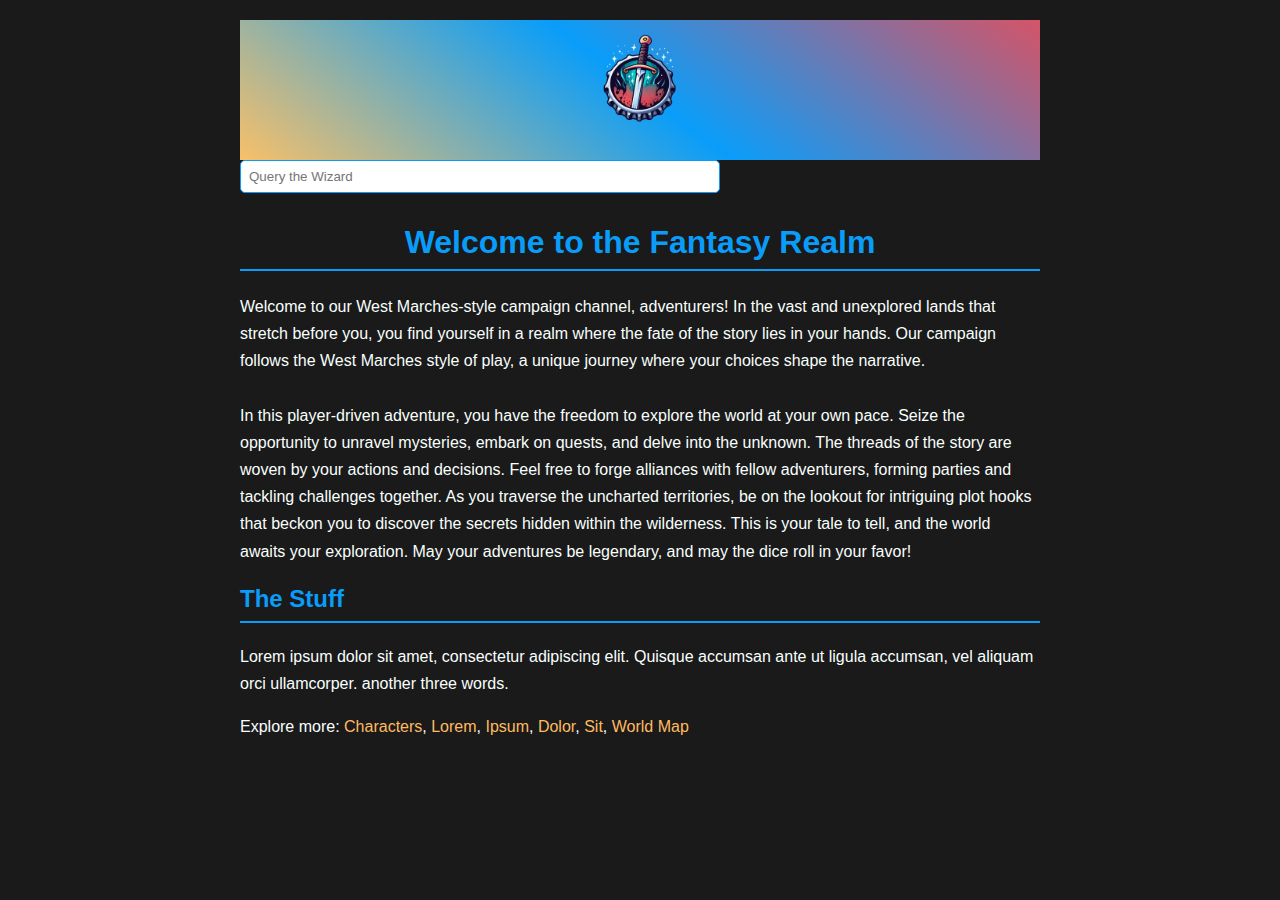
<file: index.html>
<!DOCTYPE html>
<html lang="en">
    <head>
        <meta charset="UTF-8">
        <meta name="viewport" content="width=device-width, initial-scale=1.0">
        <title>Fantasy World Wiki - General Info</title>
        <link rel="stylesheet" href="styles.css">
        <link rel="icon" href="img/favicon.ico" type="image/x-icon">
    </head>
    <body>
        <div class="header">
            <img src="img/LogoTransparent.png" alt="West Marches Discord logo" class="logo">
        </div>
        <form id="search-form">
            <input type="text" id="searchInput" name="searchInput" placeholder="Query the Wizard" oninput="showSuggestions()">
        </form>
        <div id="suggestionContainer"></div>

        <h1>Welcome to the Fantasy Realm</h1>
        <p>
            Welcome to our West Marches-style campaign channel, adventurers!
            In the vast and unexplored lands that stretch before you, you find yourself in a realm where the fate of the story lies in your hands. Our campaign follows the West Marches style of play, a unique journey where your choices shape the narrative.
            <br><br>
            In this player-driven adventure, you have the freedom to explore the world at your own pace. Seize the opportunity to unravel mysteries, embark on quests, and delve into the unknown. The threads of the story are woven by your actions and decisions.
            Feel free to forge alliances with fellow adventurers, forming parties and tackling challenges together. As you traverse the uncharted territories, be on the lookout for intriguing plot hooks that beckon you to discover the secrets hidden within the wilderness.
            This is your tale to tell, and the world awaits your exploration. May your adventures be legendary, and may the dice roll in your favor!
        </p>
        <h2>The Stuff</h2>
        <p>
            Lorem ipsum dolor sit amet, consectetur adipiscing elit. Quisque accumsan ante ut ligula accumsan, vel aliquam orci ullamcorper. another three words.
        </p>
        <!-- Create links to other pages -->
        <p>Explore more:
            <a href="src/characters/characters.html">Characters</a>,
            <a href="lorem.html">Lorem</a>,
            <a href="ipsum.html">Ipsum</a>,
            <a href="dolor.html">Dolor</a>,
            <a href="sit.html">Sit</a>,
            <a href="interactive-map.html">World Map</a>
        </p>
        <script src="src/javascript/search.js"></script>
    </body>
</html>
</file>
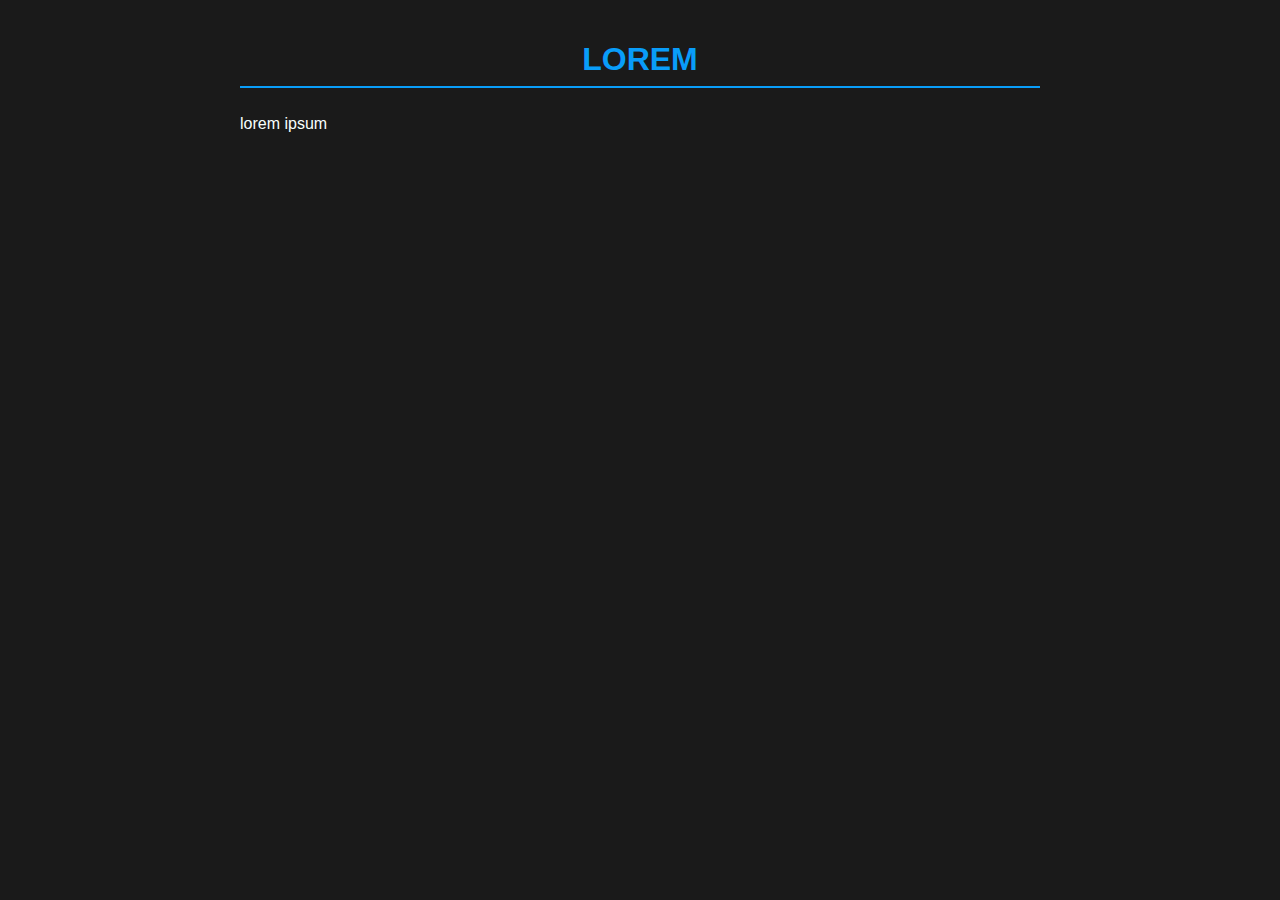
<file: lorem.html>
<!DOCTYPE html>
<html lang="en">
    <head>
        <meta charset="UTF-8">
        <meta name="viewport" content="width=device-width, initial-scale=1.0">
        <title>Fantasy World Wiki - General Info</title>
        <link rel="stylesheet" href="styles.css">
        <link rel="icon" href="img/favicon.ico" type="image/x-icon">
        <body>
            <h1>LOREM</h1>
            <p>
                lorem ipsum
            </p>
        </body>
    </head>
</html>
</file>
<file: styles.css>
body {
    font-family: 'Arial', sans-serif;
    max-width: 800px;
    margin: 0 auto;
    padding: 20px;
    background-color: #1a1a1a; /* Dark background */
    color: #f8fffd; /* Light text color */
}

h1, h2 {
    color: #099df9; /* Vibrant blue heading color */
    border-bottom: 2px solid #099df9;
    padding-bottom: 8px;
}

p {
    line-height: 1.7;
}

a {
    color: #ffbb60;
    text-decoration: none;
}

a:visited {
    color: #a42b38;
}

h1 {
    text-align: center;
}

h2 {
    margin-top: 20px;
}

img {
    max-width: 100%;
    height: auto;
    display: block;
    margin-bottom: 20px;
}

/* Search Form Styles */
#searchForm {
    margin-top: 20px;
    text-align: center;
}

label {
    display: block;
    margin-bottom: 5px;
    color: #099df9; /* Blue color for the label */
}

input[type="text"] {
    width: 60%;
    padding: 8px;
    margin-bottom: 10px;
    border: 1px solid #099df9; /* Blue border for the input */
    border-radius: 5px;
    box-sizing: border-box;
}

button {
    padding: 8px 15px;
    background-color: #099df9; /* Blue background for the button */
    color: #fff; /* White text color for the button */
    border: none;
    border-radius: 5px;
    cursor: pointer;
}

button:hover {
    background-color: #0c7bbf; /* Darker blue on hover */
}

/* End of Search Form Styles */

.header {
    background: linear-gradient(217deg, #d55467, #099df9, #f8c069);
    text-align: center;
    padding: 10px 0;
}

.logo {
    max-width: 150px;
    max-height: 100px;
    display: block;
    margin-left: auto;
    margin-right: auto;
    margin-bottom: 20px;
}

.leaflet-container {
    background-color: #1a1a1a;
}
</file>
